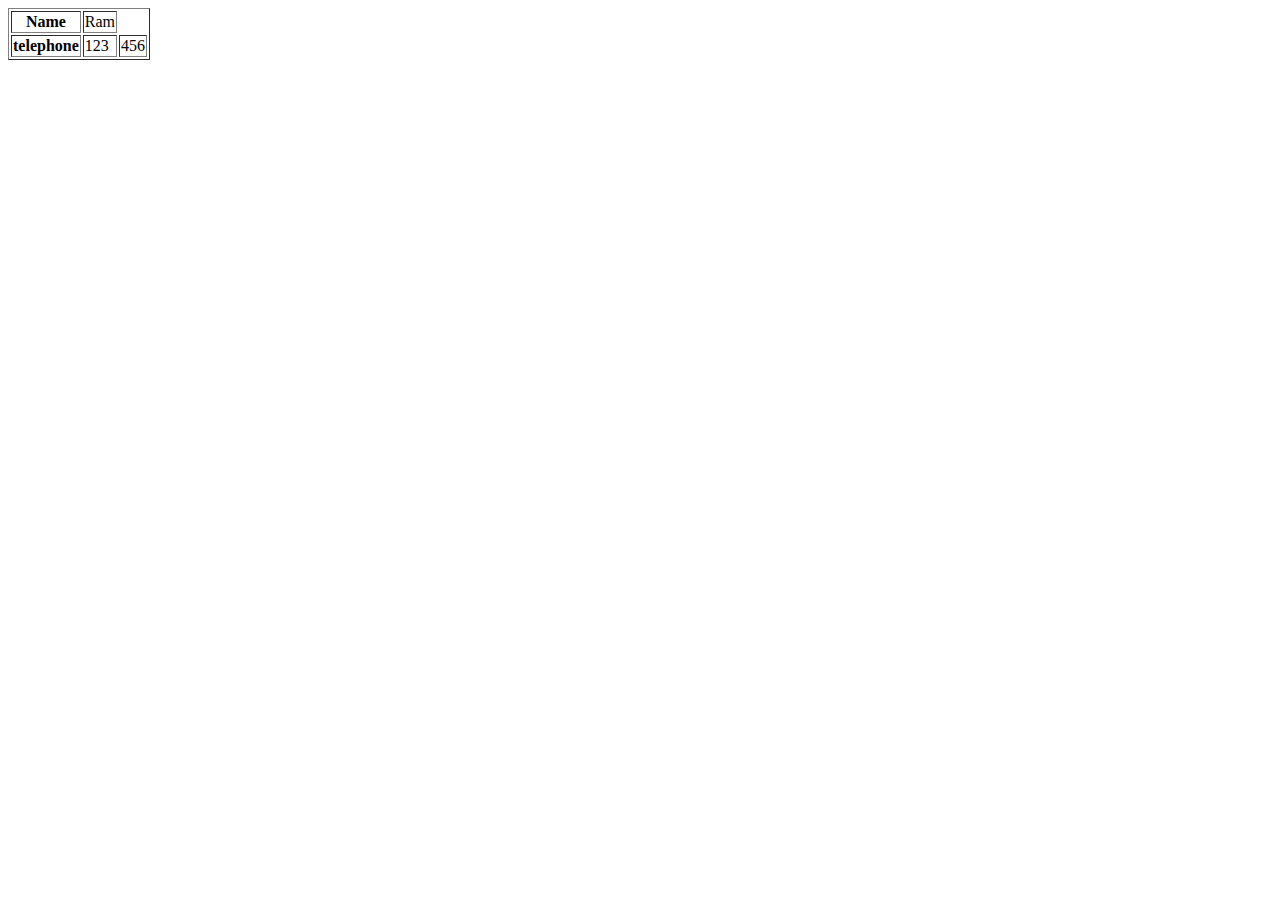
<file: test1.html>
<!DOCTYPE html>
<html>
    <body>
        <table border="border">
            <tr>
                <th>Name</th>
                <td>Ram</td>
            </tr>
            <tr>
                <th rowspan="2">telephone</th>
                <td>123</td>
                <td>456</td>
            </tr>
        </table>
    </body>
</html>
</file>
